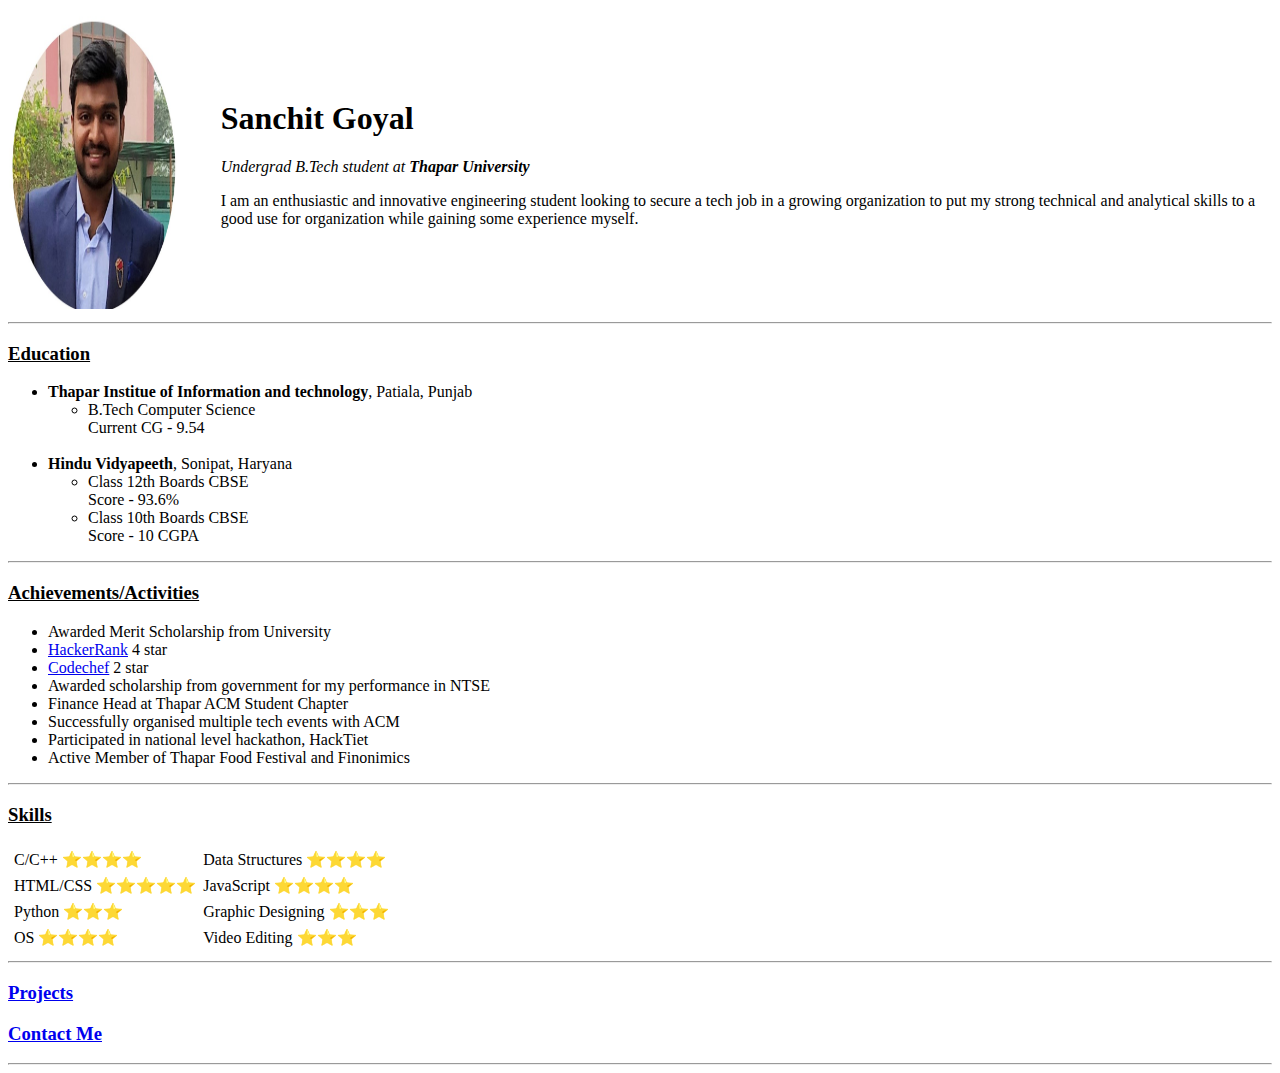
<file: index.html>
<!DOCTYPE html>
<html lang="en">
<head>
    <meta charset="UTF-8">
    <meta name="viewport" content="width=device-width, initial-scale=1.0">
    <title>Sanchit's Personal Page</title>
    
</head>
<body>
    <table cellspacing = 0>
        <tr>
            <td>
                <img src="profile pic2.jpg" width="80%" height = 300px alt="Sanchit's profile pic">
            </td>
            <td>
                <h1>Sanchit Goyal</h1>
   <p><em>Undergrad B.Tech student at <strong>Thapar University</strong></em></p>
   <p>I am an enthusiastic and innovative engineering student looking to secure a tech job in a growing organization to put my strong
    technical and analytical skills to a good use for organization while gaining some experience myself.</p>
            </td>
        </tr>
    </table> 
    
    <hr>
    <h3><u> Education</u></h3>
    <ul>
        <li> <strong>Thapar Institue of Information and technology</strong>, Patiala, Punjab</li>
    <ul>
        <li> B.Tech Computer Science 
    <br> 
    Current CG - 9.54</li>
    </ul>
    <br>
    <li> <strong>Hindu Vidyapeeth</strong>, Sonipat, Haryana</li>
    <ul>
        <li>Class 12th Boards CBSE
    <br>
    Score - 93.6%</li>
    <li>Class 10th Boards CBSE
        <br>
        Score - 10 CGPA</li>
        </ul>
</ul>
<hr>
<h3><u> Achievements/Activities</u></h3>
<ul>
    <li>Awarded Merit Scholarship from University</li>
    <li><a href="https://www.hackerrank.com/sanchitgoyal5555"> HackerRank</a> 4 star</li>
    <li><a href="https://www.codechef.com/users/sanchitgoyal01"> Codechef</a> 2 star</li>
    <li>Awarded scholarship from government for my performance in NTSE</li>
    <li>Finance Head at Thapar ACM Student Chapter</li>
    <li>Successfully organised multiple tech events with ACM</li>
    <li>Participated in national level hackathon, HackTiet</li>
    <li>Active Member of Thapar Food Festival and Finonimics</li>


</ul>
<hr>
<h3><u>Skills</u></h3>
<table cellspacing = 5px >
    <tr>
        <td>C/C++ ⭐⭐⭐⭐</td>
        <td>Data Structures ⭐⭐⭐⭐</td>
    </tr>
    <tr>
        <td>HTML/CSS ⭐⭐⭐⭐⭐</td>
        <td>JavaScript ⭐⭐⭐⭐</td>
        <td></td>
    </tr>
    <tr>
        <td>Python ⭐⭐⭐</td>
        <td>Graphic Designing ⭐⭐⭐</td>
        <td></td>
    </tr>
    <tr>
        <td>OS ⭐⭐⭐⭐</td>
        <td>Video Editing ⭐⭐⭐</td>
    </tr>
</table>
<hr>
<h3><a href="projects.html">Projects</a></h3>

<h3><a href="contact.html">Contact Me</a></h3>
<hr>
</body>    
</html>
</file>
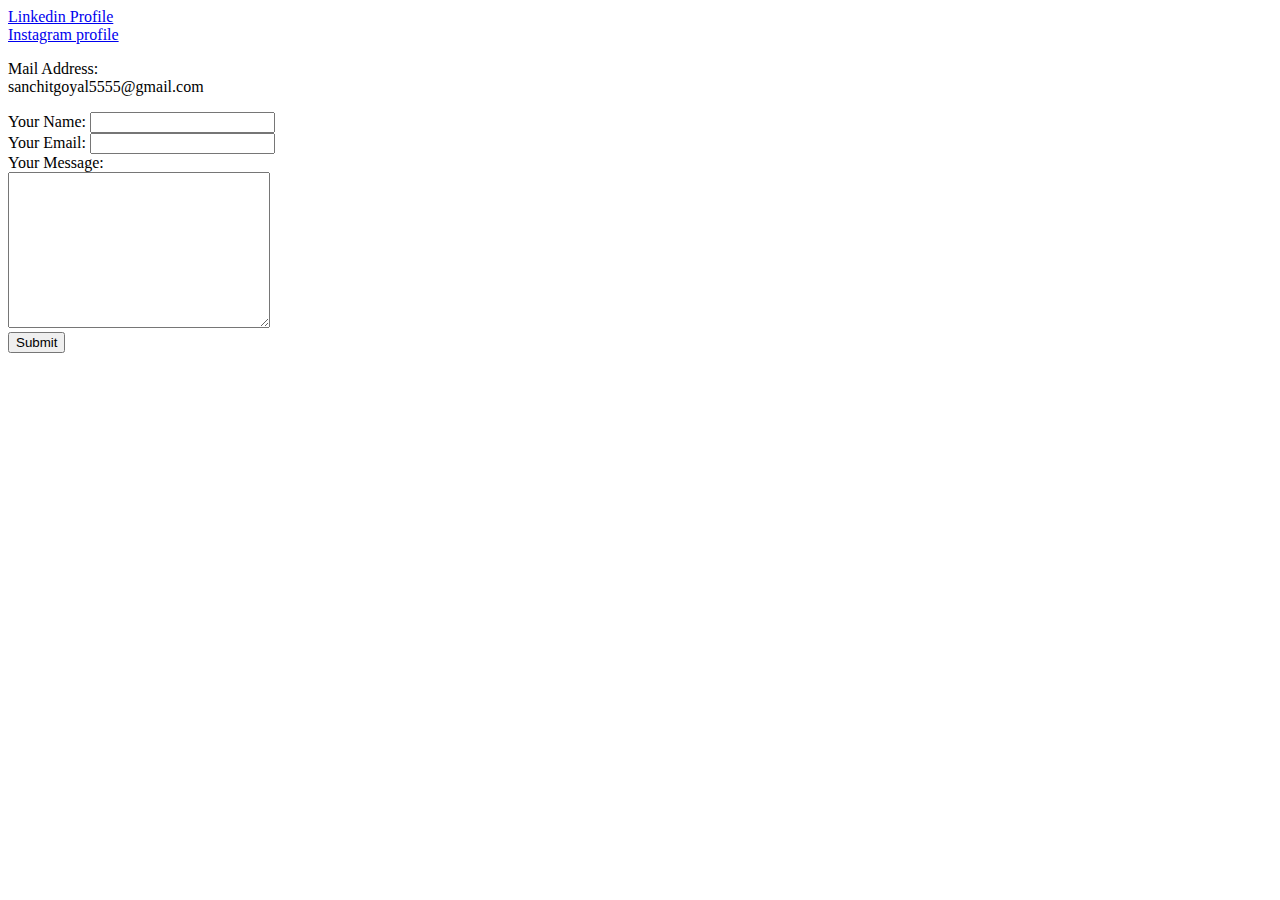
<file: contact.html>
<!DOCTYPE html>
<html lang="en">
<head>
  <title>Contact</title>
</head>
<body>
  <a href="https://www.linkedin.com/in/sanchit-goyal01/">Linkedin Profile</a>
  <br>
  <a href="https://www.instagram.com/sanchit_goyal12/">Instagram profile</a>
  <p> Mail Address:
    <br>
  sanchitgoyal5555@gmail.com</p>
  <form action="mailto:sanchitgoyal5555@gmail.com" method="post" enctype="text/plain">
      <label for="name">Your Name:</label>
      <input type="text" name="your_name" id="">
      <br>
      <label for="email">Your Email:</label>
      <input type="email" name="your_mail">
      <br>
      <label for="">Your Message:</label>
      <br>
      <textarea name="your_msg" id="" cols="30" rows="10">
      </textarea>
      <br>
      <input type="submit">
  </form>
</body>
</html>
</file>
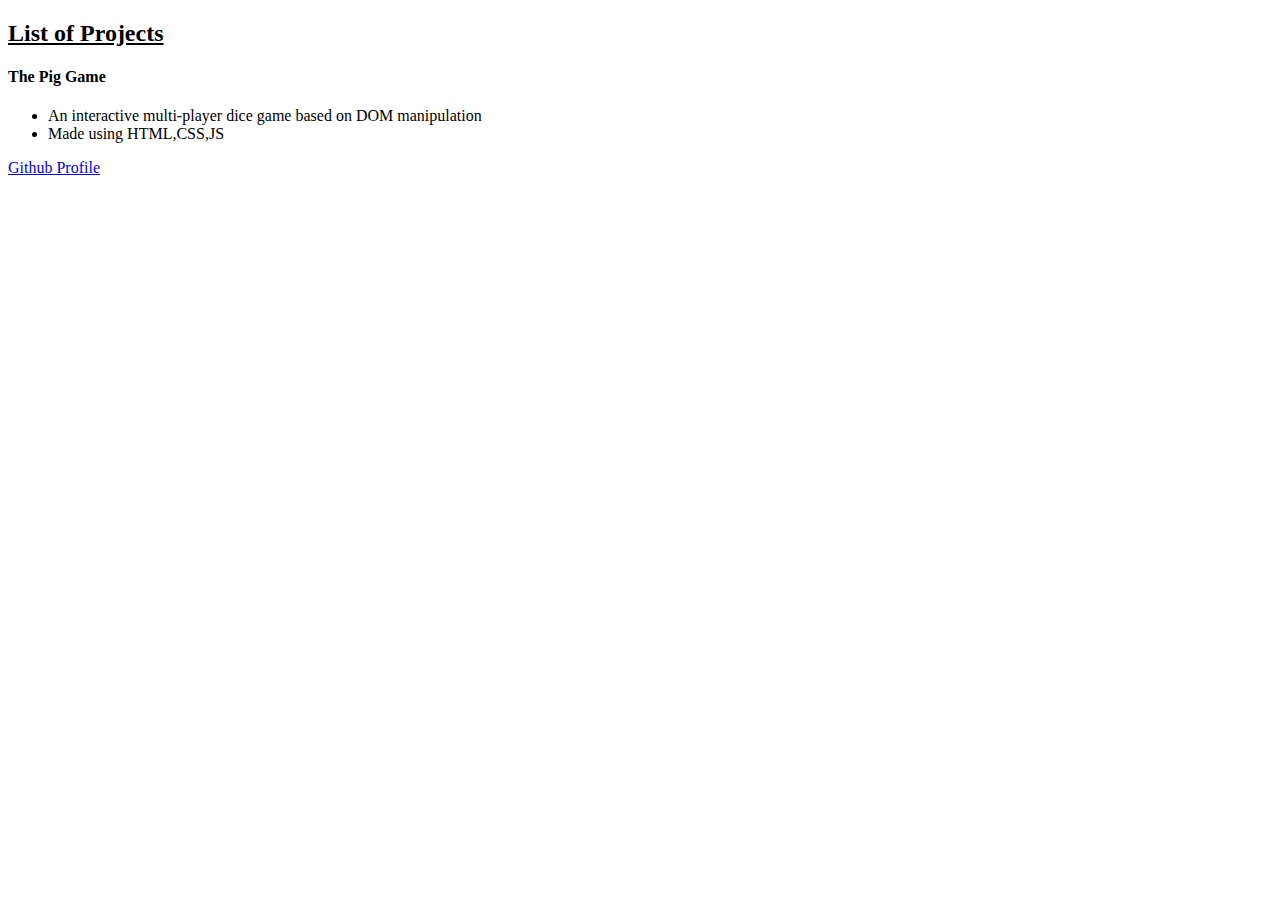
<file: projects.html>
<!DOCTYPE html>
<html lang="en">
<head>
  <meta charset="UTF-8">
  <meta http-equiv="X-UA-Compatible" content="IE=edge">
  <meta name="viewport" content="width=device-width, initial-scale=1.0">
  <title>Projects</title>
</head>
<body>
  <h2><u>List of Projects</u></h2>
  <h4>The Pig Game</h4>
  <ul>
    <li>An interactive multi-player dice game based on DOM manipulation</li>
    <li>Made using HTML,CSS,JS</li>
  </ul>
  <a href="https://github.com/sanchitgoyal5555">Github Profile</a>
</body>
</html>
</file>
